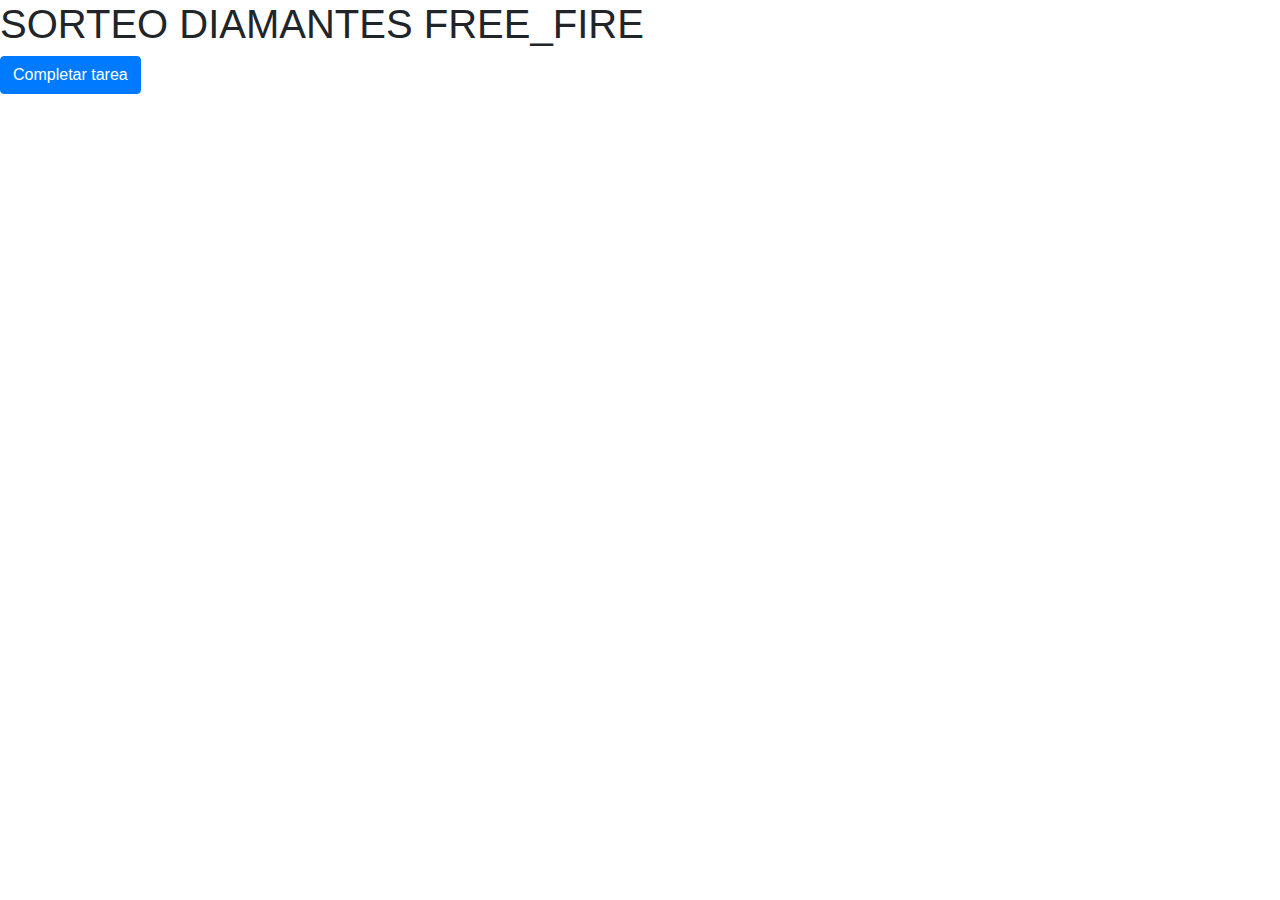
<file: algo.html>
<!DOCTYPE html>
<html>
<head>
	<title>Partricipa y Gana!</title>

	<meta charset="utf-8">
	<meta name="viewport" content="width=device-width, initial-scale=1, shrink-to-fit=no">
	
	<link rel="stylesheet" href="https://stackpath.bootstrapcdn.com/bootstrap/4.4.1/css/bootstrap.min.css" integrity="sha384-Vkoo8x4CGsO3+Hhxv8T/Q5PaXtkKtu6ug5TOeNV6gBiFeWPGFN9MuhOf23Q9Ifjh" crossorigin="anonymous">
	<link rel="stylesheet" type="text/css" href="main.css">

	<script src="https://code.jquery.com/jquery-3.4.1.slim.min.js" integrity="sha384-J6qa4849blE2+poT4WnyKhv5vZF5SrPo0iEjwBvKU7imGFAV0wwj1yYfoRSJoZ+n" crossorigin="anonymous"></script>
	<script src="https://cdn.jsdelivr.net/npm/popper.js@1.16.0/dist/umd/popper.min.js" integrity="sha384-Q6E9RHvbIyZFJoft+2mJbHaEWldlvI9IOYy5n3zV9zzTtmI3UksdQRVvoxMfooAo" crossorigin="anonymous"></script>
	<script src="https://stackpath.bootstrapcdn.com/bootstrap/4.4.1/js/bootstrap.min.js" integrity="sha384-wfSDF2E50Y2D1uUdj0O3uMBJnjuUD4Ih7YwaYd1iqfktj0Uod8GCExl3Og8ifwB6" crossorigin="anonymous"></script>
	

</head>
<body>
	<h1>SORTEO DIAMANTES FREE_FIRE</h1>
	<a href="#" id="login" class="btn btn-primary">Completar tarea</a>
	
	<script src="https://apis.google.com/js/platform.js"></script>
	<div class="g-ytsubscribe" data-channelid="UC4zXfhhIsTTx-CGP0xSqgcw" data-layout="full" data-theme="dark" data-count="default"></div>
</body>
</html>
</file>
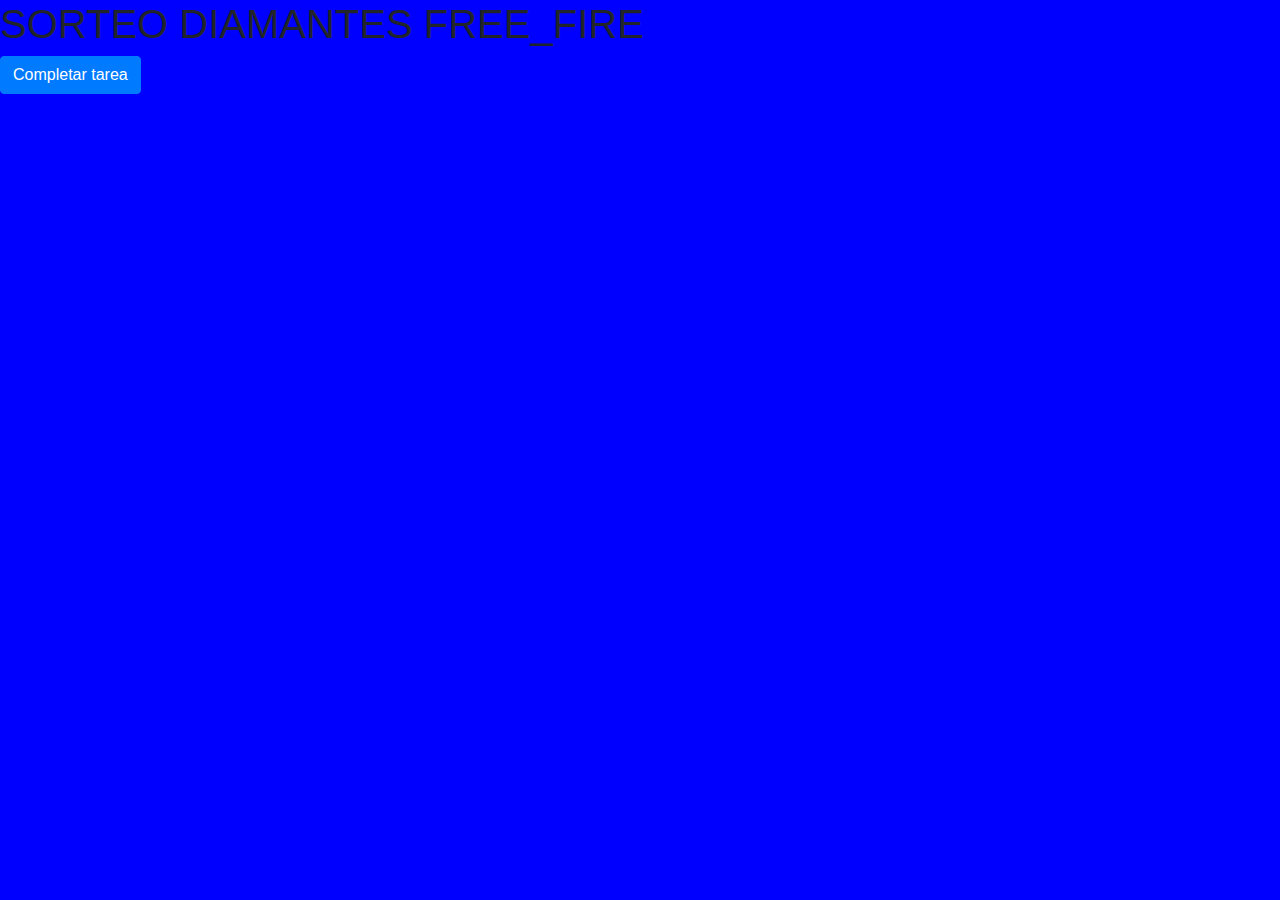
<file: algomas.html>
<!DOCTYPE html>
<html>
<head>
	<title>Partricipa y Gana!</title>

	<meta charset="utf-8">
	<meta name="viewport" content="width=device-width, initial-scale=1, shrink-to-fit=no">
	
	<link rel="stylesheet" href="https://stackpath.bootstrapcdn.com/bootstrap/4.4.1/css/bootstrap.min.css" integrity="sha384-Vkoo8x4CGsO3+Hhxv8T/Q5PaXtkKtu6ug5TOeNV6gBiFeWPGFN9MuhOf23Q9Ifjh" crossorigin="anonymous">
	<link rel="stylesheet" type="text/css" href="main.css">
	
	<style>
	
	   body{
		   background-color: blue;
		}
	
	</style>
	
	<script src="https://code.jquery.com/jquery-3.4.1.slim.min.js" integrity="sha384-J6qa4849blE2+poT4WnyKhv5vZF5SrPo0iEjwBvKU7imGFAV0wwj1yYfoRSJoZ+n" crossorigin="anonymous"></script>
	<script src="https://cdn.jsdelivr.net/npm/popper.js@1.16.0/dist/umd/popper.min.js" integrity="sha384-Q6E9RHvbIyZFJoft+2mJbHaEWldlvI9IOYy5n3zV9zzTtmI3UksdQRVvoxMfooAo" crossorigin="anonymous"></script>
	<script src="https://stackpath.bootstrapcdn.com/bootstrap/4.4.1/js/bootstrap.min.js" integrity="sha384-wfSDF2E50Y2D1uUdj0O3uMBJnjuUD4Ih7YwaYd1iqfktj0Uod8GCExl3Og8ifwB6" crossorigin="anonymous"></script>
	<script type="text/javascript" src="main.js"></script>


</head>
<body>
	<h1>SORTEO DIAMANTES FREE_FIRE</h1>
	<a href="#" id="login" class="btn btn-primary">Completar tarea</a>
</body>
</html>
</file>
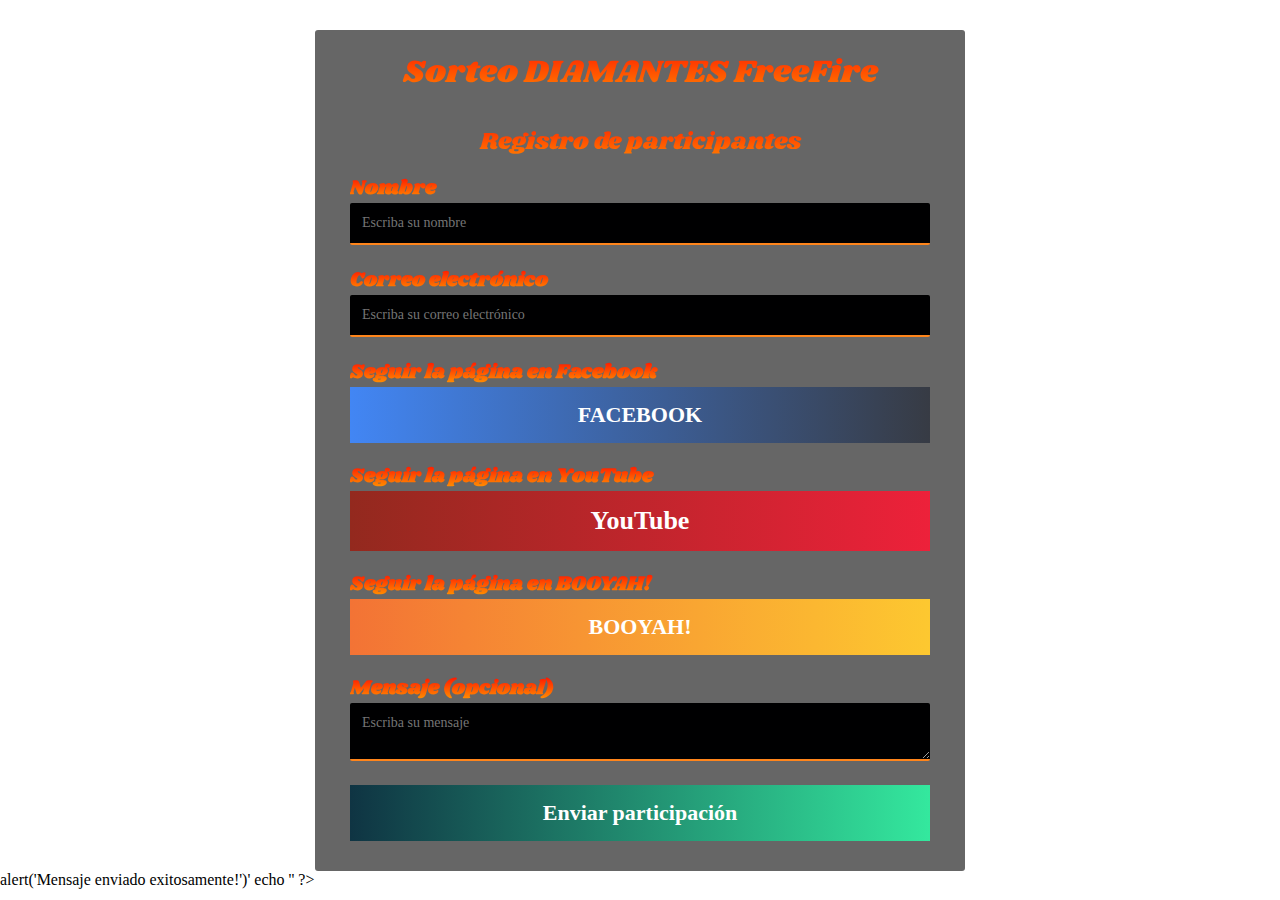
<file: formula_validacion.html>
<!DOCTYPE html>
<html lang="es">
<head>

	<style type="text/css">
		*{
	margin: 0;
	padding: 0;
	-moz-box-sizing: border-box;
	-webkit-box-sizing: border-box;
	box-sizing: border-box;
}

body{
	background: url(https://bolavip.com/__export/1579616369977/sites/bolavip/img/2020/01/21/trap_crop1579616369392.jpg_1902800913.jpg);
	-webkit-background-size: cover;
	background-size: cover;
	background-attachment: fixed;
}

.contenedor .form .form-header .form-title{
	font-weight: normal;
	background: -webkit-linear-gradient(red,orange);
	-webkit-background-clip: text;
	-webkit-text-fill-color: transparent;
	-webkit-text-fill-color: transparent;
	color: tomato;
	font-family: 'Shrikhand', cursive;
	text-align: center;
	padding: 14px 0;
}

/*.contenedor .form .form-header .form-title span{
	color: #fff;
}*/

.contenedor .form{
	background: rgb(0,0,0,.6);
	width: 90%;
	max-width: 650px;
	margin: auto;
	padding: 5px 35px;
	margin-top: 30px;
	padding-bottom: 30px;
	border-radius: 3px;
}

.contenedor .form .for-label, p{
	display: block;
	background: -webkit-linear-gradient(red,orange);
	-webkit-background-clip: text;
	-webkit-text-fill-color: transparent;
	-webkit-text-fill-color: transparent;
	color: tomato;
	font-family: 'Shrikhand', cursive;
	font-weight: bold;
	font-size: 20px;
	position: relative;
	/*
	background: -webkit-linear-gradient(yellow,red);
	-webkit-background-clip: text;
	-webkit-text-fill-color: transparent;
	-webkit-text-fill-color: transparent;
	color: tomato;
	font-family: 'Shrikhand', cursive;
*/
}

.contenedor .form .form-input, .form-textarea{
	background: rgb(0,0,0.7);
	border: none;
	outline: none;
	border-bottom: 2px solid #ff851b;
	width: 100%;
	padding: 12px;
	margin-bottom: 20px;
	border-radius: 2px;
	font-size: 14px;
	color: #fff;
	font-family: Roboto;
}

.contenedor .form .form-textarea{
	resize: vertical;
	max-height: 150px;
	min-height: 50px;

}

.contenedor .form .btn-submit{
	width: 100%;
	font-family: Roboto;
	outline: none;
	background: #34e89e;  /* fallback for old browsers */
	background: -webkit-linear-gradient(to right, #0f3443, #34e89e);  /* Chrome 10-25, Safari 5.1-6 */
	background: linear-gradient(to right, #0f3443, #34e89e); /* W3C, IE 10+/ Edge, Firefox 16+, Chrome 26+, Opera 12+, Safari 7+ */
	font-size: 22px;
	font-weight: bold;
	border: none;
	color: #fff;
	padding: 15px 0;
	/*cursor: pointer;
	transition: all .5s ease;*/
}

/*.contenedor .form .btn-submit:hover{
	background: #00B4DB;  /* fallback for old browsers */
	/*background: -webkit-linear-gradient(to right, #0083B0, #00B4DB);  /* Chrome 10-25, Safari 5.1-6 */
	/*background: linear-gradient(to right, #0083B0, #00B4DB); /* W3C, IE 10+/ Edge, Firefox 16+, Chrome 26+, Opera 12+, Safari 7+ */

/*}*/

#btn-submit-booyah{
	background: #FDC830;  /* fallback for old browsers */
	background: -webkit-linear-gradient(to right, #F37335, #FDC830);  /* Chrome 10-25, Safari 5.1-6 */
	background: linear-gradient(to right, #F37335, #FDC830); /* W3C, IE 10+/ Edge, Firefox 16+, Chrome 26+, Opera 12+, Safari 7+ */

} 
#btn-submit-youtube{
	font-size: 26px;
	background: #ED213A;  /* fallback for old browsers */
	background: -webkit-linear-gradient(to right, #93291E, #ED213A);  /* Chrome 10-25, Safari 5.1-6 */
	background: linear-gradient(to right, #93291E, #ED213A); /* W3C, IE 10+/ Edge, Firefox 16+, Chrome 26+, Opera 12+, Safari 7+ */

} 
#btn-submit-facebook{
	font-size: ;
	background: #373B44;  /* fallback for old browsers */
	background: -webkit-linear-gradient(to right, #4286f4, #373B44);  /* Chrome 10-25, Safari 5.1-6 */
	background: linear-gradient(to right, #4286f4, #373B44); /* W3C, IE 10+/ Edge, Firefox 16+, Chrome 26+, Opera 12+, Safari 7+ */

}

/*
	background: -webkit-linear-gradient(yellow,red);
	-webkit-background-clip: text;
	-webkit-text-fill-color: transparent;
	-webkit-text-fill-color: transparent;
	color: tomato;
	font-family: 'Shrikhand', cursive;
*/
	</style>

	<title>Formulario</title>

	<meta charset="utf-8">
	<meta name="viewport" content="width=device-width, user-scalable=no, initial-scale=1.0, maximum-scale=1.0, minimum-scale=1.0">

	<!--link rel="stylesheet" type="text/css" href="css/style.css"-->
	<link href="https://fonts.googleapis.com/css?family=Shrikhand&display=swap&subset=gujarati,latin-ext" rel="stylesheet">
</head>
<body>
	<div class="contenedor">

		<form action="" method="POST" class="form">
			<div class="form-header">
				<h1 class="form-title">S<span>orteo DIAMANTES FreeFire</span></h1>
				<h2 class="form-title">R<span>egistro de participantes</span></h2>
			</div>

			<label for="nombre" class="for-label">Nombre</label>
			<input type="text" class="form-input" placeholder="Escriba su nombre" id="nombre" name="nombre" required="yes">

			<!--label for="direccion" class="for-label">Dirección</label>
			<input type="text" class="form-input" placeholder="Escriba su direccion" id="direccion" name="" required="yes"-->

			<label for="correo" class="for-label">Correo electrónico</label>
			<input type="text" class="form-input" placeholder="Escriba su correo electrónico" id="correo" name="email" required="yes">

			<p>Seguir la página en Facebook</p>
			<a href="https://www.facebook.com/Game-Play-106455401003178" target="_blank">
				<button type="button" id="btn-submit-facebook" class="btn-submit">
				FACEBOOK</button>
			</a>
			<br /><br />
			<p>Seguir la página en YouTube</p>
			<a href="https://www.youtube.com/channel/UC4zXfhhIsTTx-CGP0xSqgcw" target="_blank">
				<button type="button" id="btn-submit-youtube" class="btn-submit">
				YouTube</button>
			</a>
			<br /><br />
			<p>Seguir la página en BOOYAH!</p>
			<a href="https://bit.ly/BOOYAH_GamePlay" target="_blank">
				<button type="button" id="btn-submit-booyah" class="btn-submit">
				BOOYAH!</button>
			</a>
			<br /><br />

			<label for="mensaje" class="for-label">Mensaje (opcional)</label>
			<textarea type="text" class="form-textarea" placeholder="Escriba su mensaje" id="mensaje" name="mensaje"></textarea>

			<input type="submit" class="btn-submit" value="Enviar participación" name="">
		</form>
	</div>

<?php   

 $destinatario = 'angelitogm625@gmail.com';
 $nombre = $_POST['nombre'];
 $email = $_POST['email'];
 $mensaje = $_POST['mensaje'];
 
 $header = 'Nuevo participante en el sorteo de los 5000 diamantes';
 
 $mensajeCompleto = $mensaje . "\nAtentamente: " . $nombre;

 mail($nombre, $email, $mensaje, $header);
 echo '<script>alert('Mensaje enviado exitosamente!')</script>'
 echo '<script> setTimeout(\"location.href:'index.html'\")</script>'


?>

</body>
</html>
</file>
<file: main.css>
body{
	background: #FFEFBA;
	background: -webkit-linear-gradient(to right, #FFFFFF, #FFEFBA);
	background: linear-gradient(to right, #FFFFFF, #FFEFBA);
	background-image: url("https://bolavip.com/__export/1579616369977/sites/bolavip/img/2020/01/21/trap_crop1579616369392.jpg_1902800913.jpg");
	-webkit-background-size: cover;
	background-size: cover;
	background-attachment: fixed;

}
.prueba-background, .prueba-background2{
	background: -webkit-linear-gradient(yellow,red);
	-webkit-background-clip: text;
	-webkit-text-fill-color: transparent;
	-webkit-text-fill-color: transparent;
	color: tomato;
	font-family: 'Shrikhand', cursive;
	margin: 10px 35% 0 0;
}

.prueba-background h1{
	font-size: 32px;
}

.prueba-background2 p{
	font-size: 20px;
}
.first-block .h2-dos{
	margin-bottom:;
}

.first-block h1{
	background: -webkit-linear-gradient(white,white);
	-webkit-background-clip: text;
	-webkit-text-fill-color: transparent;
	color: tomato;
	font-family: 'Montez', cursive;
	font-size: 75px;
	font-weight: bolder;
	margin-bottom: 0;
}

.gameplay{
	font-size: 40px;
	font-weight: bold;
	font-family: 'Shrikhand', cursive;
	background: -webkit-linear-gradient(yellow,red);
	-webkit-background-clip: text;
	-webkit-text-fill-color: transparent;
	color: tomato;
}

.gameplay-b{
	font-size: 30px;
	font-weight: bold;
	font-family: 'Shrikhand', cursive;
	background: -webkit-linear-gradient(yellow,red);
	-webkit-background-clip: text;
	-webkit-text-fill-color: transparent;
	color: tomato;
}

.h2-dos{
	margin-top: ;
}

.first-block{
	text-align: center;
	background: rgb(0,0,0,.6);
	width: 100%;
	border-radius: 3px;
	/*max-width: 650px;
	margin: auto;
	padding: 5px 35px;
	margin-top: 30px;
	padding-bottom: 30px;*/
}

.ganador{
	background: -webkit-linear-gradient(tomato,gold);
	-webkit-background-clip: text;
	-webkit-text-fill-color: transparent;
	color: tomato;
	font-family: 'Shrikhand';
	font-size: 40px;
}

main{
	text-align: ;
	/*margin-left: 30px;*/
	text-align: center;
	background: rgb(0,0,0,.6);
	width: 100%;
	border-radius: 3px;
}

main .section-1 h1{
	background: -webkit-linear-gradient(black,red);
	-webkit-background-clip: text;
	-webkit-text-fill-color: transparent;
	color: tomato;
	font-family: 'Montez', cursive;
	font-size: 45px;
	font-weight: bolder;
	margin-bottom: ;
}
main .section-1 p{
	background: -webkit-linear-gradient(black,gray);
	-webkit-background-clip: text;
	-webkit-text-fill-color: transparent;
	color: tomato;
	font-family: 'Shrikhand';
	font-size: 16px;
}

main .section-2 p{
	/*background: -webkit-linear-gradient(gray,black);
	-webkit-background-clip: text;
	-webkit-text-fill-color: transparent;
	color: tomato;
	text-align: justify;
	font-family: 'Shrikhand';
	font-size: 18px;*/
}
.YouTube{
	background: -webkit-linear-gradient(tomato,darkred);
	-webkit-background-clip: text;
	-webkit-text-fill-color: transparent;
	color: tomato;
	font-size: 20px;
}

main .section-2 h3, .section-3 h3{
	background: -webkit-linear-gradient(tomato,gold);
	-webkit-background-clip: text;
	-webkit-text-fill-color: transparent;
	color: tomato;
	font-family: 'Montez', cursive;
	font-size: 55px;
	margin-bottom: -7px;
}
main .section-3 p, ul{
	background: -webkit-linear-gradient(tomato,gold);
	-webkit-background-clip: text;
	-webkit-text-fill-color: transparent;
	color: tomato;
	font-family: 'Shrikhand';
	font-size: 18px;
}
.facebook{
	background: -webkit-linear-gradient(blue,darkgray);
	-webkit-background-clip: text;
	-webkit-text-fill-color: transparent;
	color: tomato;
	font-size: 20px;
}
.booyah{
	background: -webkit-linear-gradient(darkgray,orange);
	-webkit-background-clip: text;
	-webkit-text-fill-color: transparent;
	color: orange;
	font-size: 20px;
}
main .section-4{
	/*margin: 10px auto;*/
}
main .section-4 button{
	padding: 15px;
	background: orange;
	border-radius: 10px;
	font-family: 'Shrikhand', cursive;
	color: black;
	font-weight: bolder;
	font-size: 30px;
	margin-left: -15px;
}


.section-1, .section-2{
margin-left: -15px;
}
</file>
